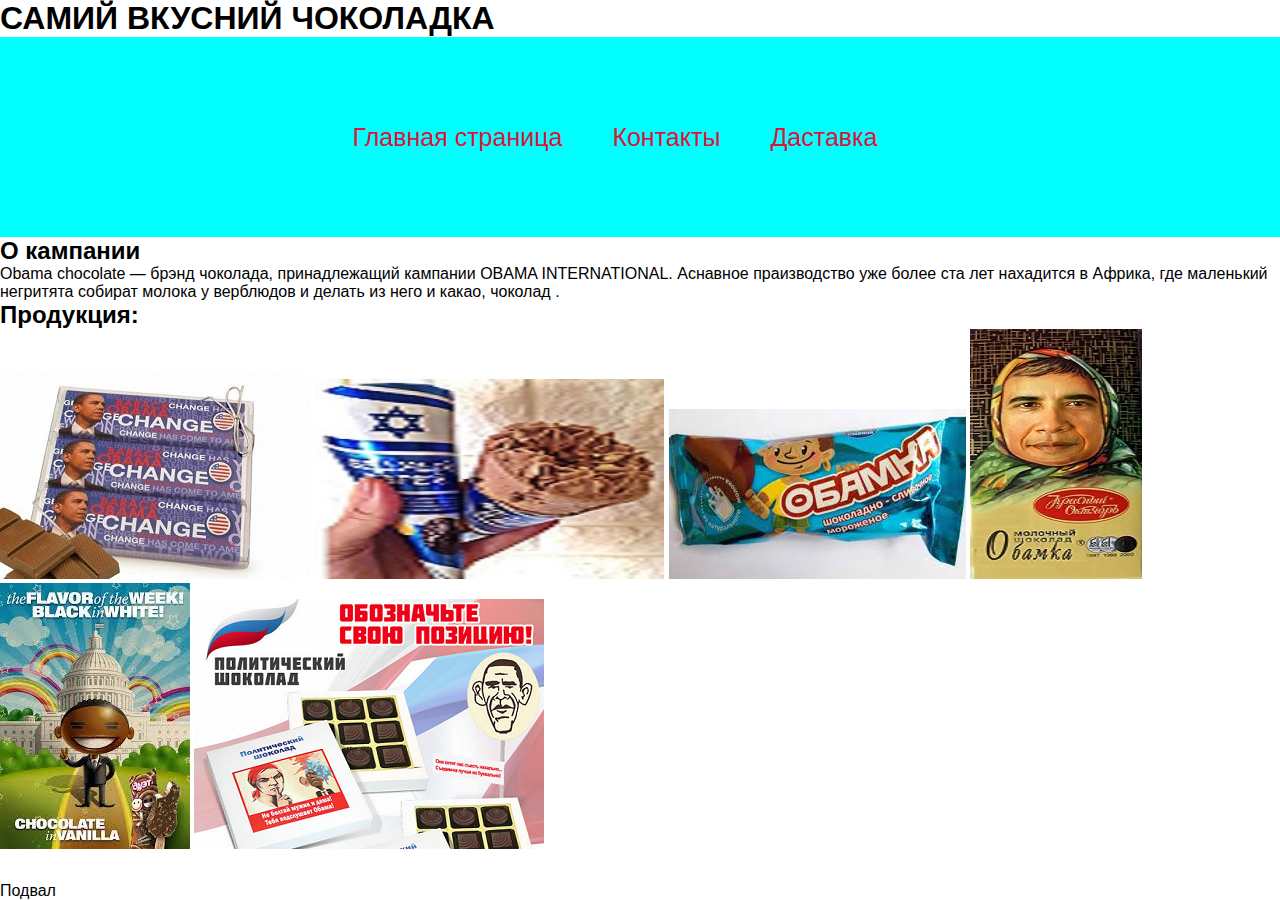
<file: Index.html>
<!DOCTYPE html>
<html lang="en">
<head>
    <meta charset="UTF-8">
    <title>ЧОКОЛАД ОБАМКА</title>
    <link rel="stylesheet" href="style.css">
</head>
<body>
    <div class="wrapper">
        <div class="content">
       <h1>САМИЙ ВКУСНИЙ ЧОКОЛАДКА</h1>
       <div class="menu">
           <ul>
               <li><a href="index.html">Главная страница</a></li>
               <li><a href="contacts.html">Контакты</a></li>
               <li><a href="delivery.html">Даставка</a></li>
            </ul>
        </div>
        <h2>О кампании</h2>
        <p>Obama chocolate — брэнд чоколада, принадлежащий кампании OBAMA INTERNATIONAL. Аснавное праизводство уже более ста лет нахадится в Африка, где маленький негритята собират молока у верблюдов и делать из него и какао, чоколад .</p>
        <h2>Продукция:</h2>
        <img src="img/2.jpg" alt="">
        <img src="img/3.jpg" alt="">
        <img src="img/4.jfif" alt="">
        <img src="img/5.jpg" alt="">
        <img src="img/6.jfif" alt="">
        <img src="img/7.png" alt="">
        </div>
        <div class="footer">
            Подвал
        </div>
    </div>
</body>
</html>
</file>
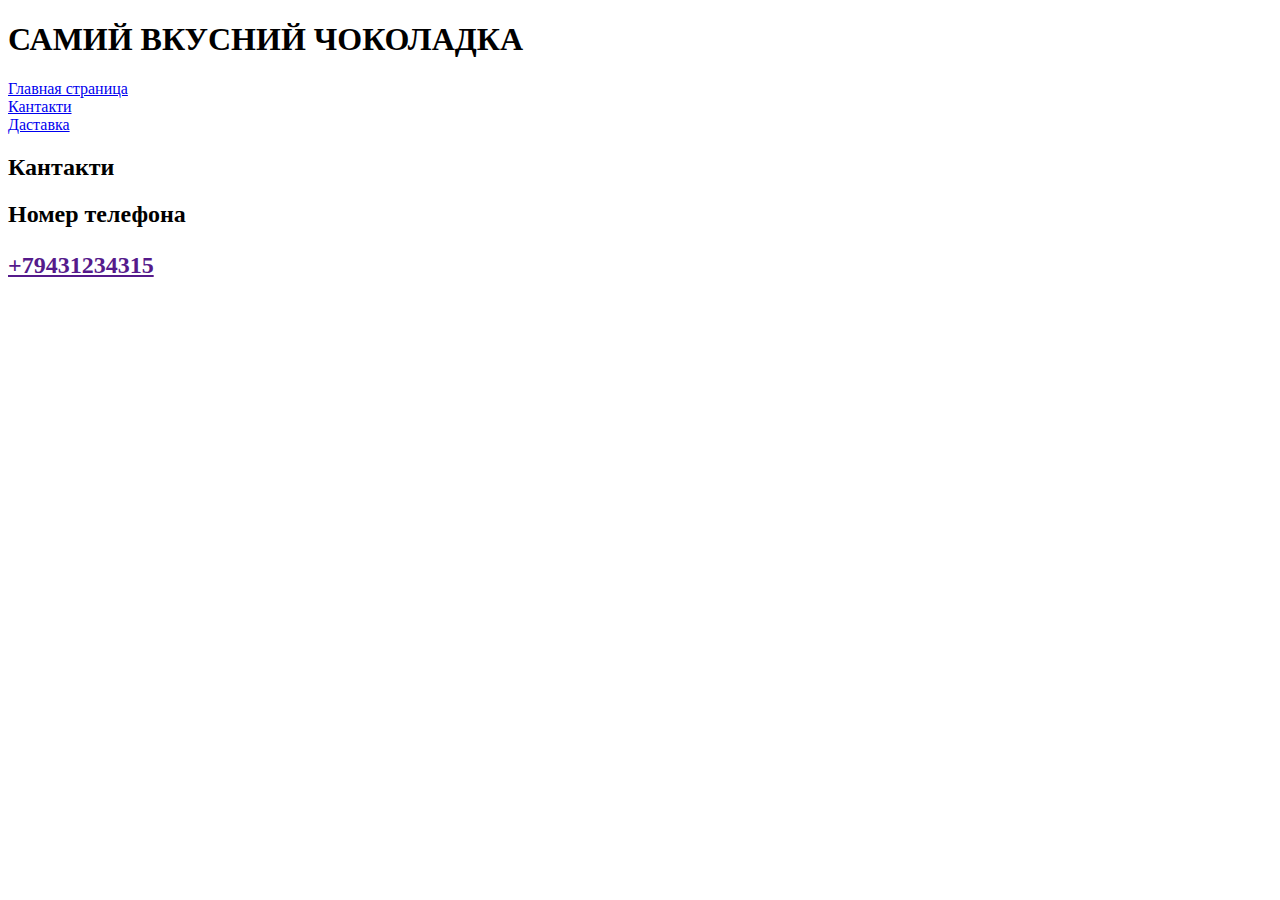
<file: contacts.html>
<!DOCTYPE html>
<html lang="en">
<head>
    <meta charset="UTF-8">
    <title>КАНТАКТИ</title>
</head>
<body>
   <h1>САМИЙ ВКУСНИЙ ЧОКОЛАДКА</h1>
   <li><a href="index.html">Главная страница</a></li>
   <li><a href="contacts.html">Кантакти</a></li>
   <li><a href="delivery.html">Даставка</a></li>
   <h2>Кантакти</h2>
   <h2>Номер телефона<p><li><a href="">+79431234315</a></li></p></h2>
</body>
</html>
</file>
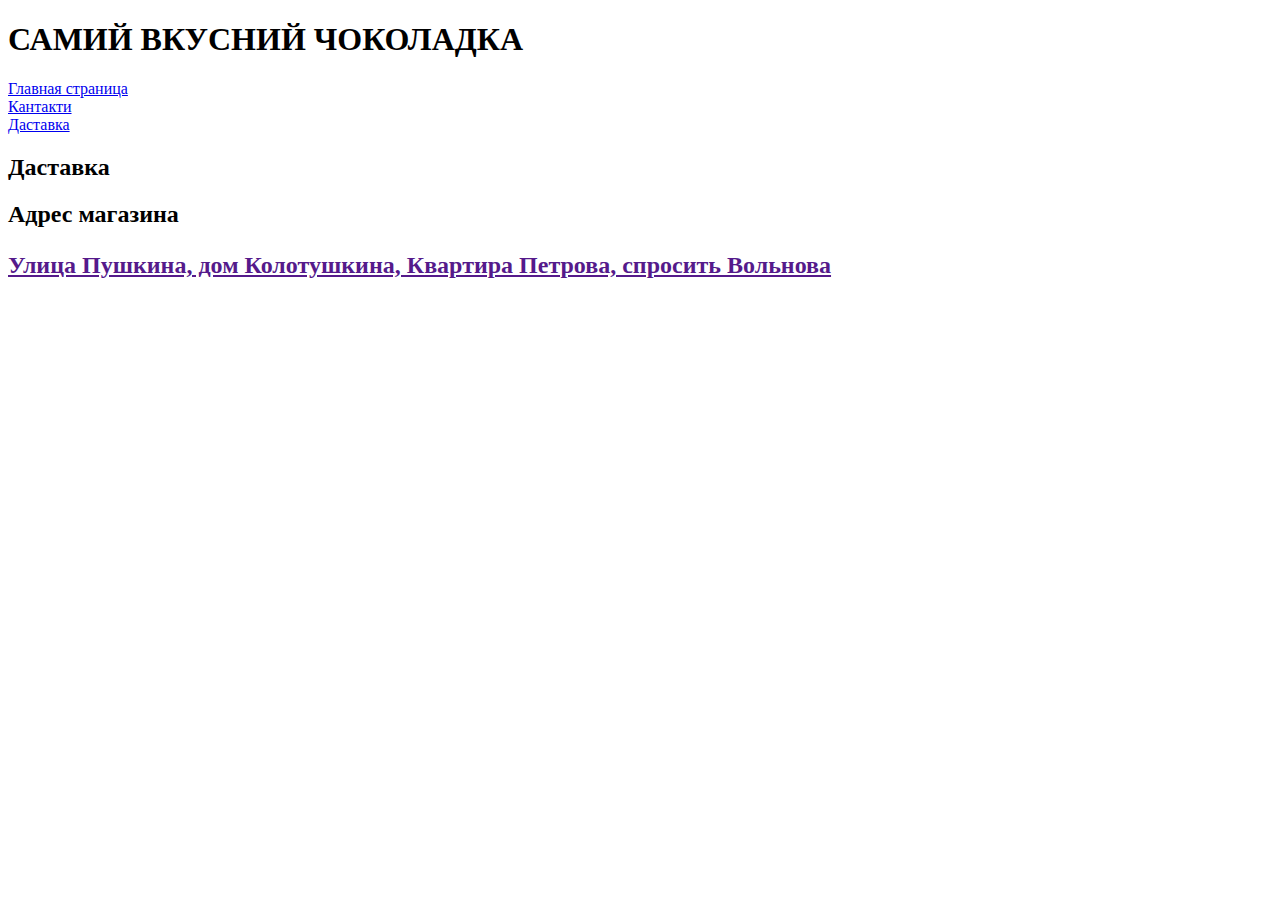
<file: delivery.html>
<!DOCTYPE html>
<html lang="en">
<head>
    <meta charset="UTF-8">
    <title>ДАСТАВКА</title>
</head>
<body>
   <h1>САМИЙ ВКУСНИЙ ЧОКОЛАДКА</h1>
   <li><a href="index.html">Главная страница</a></li>
   <li><a href="contacts.html">Кантакти</a></li>
   <li><a href="delivery.html">Даставка</a></li>
   <h2>Даставка</h2>
   <h2>Адрес магазина<p><li><a href="">Улица Пушкина, дом Колотушкина, Квартира Петрова, спросить Вольнова</a></li></p></h2>
</body>
</html>
</file>
<file: style.css>
a{
    color:crimson;
    font-size:25px;
    text-decoration: none;
}
body{
    font-family: sans-serif;
}
.menu ul{
    display:flex;
}
.menu{
    height: 200px;
    background-color:aqua;
    display: flex;
    align-items: center;
    justify-content: center;
}
.menu li{
    list-style:none;
    padding-right: 50px;
}

/*Прижатие футера*/
* {
margin: 0;
padding: 0;
}
html, body {
height: 100%;
}
.wrapper {
display: flex;
flex-direction: column;
min-height: 100%;
}
.content {
flex: 1 0 auto;
}
.footer {
flex: 0 0 auto;
}
</file>
